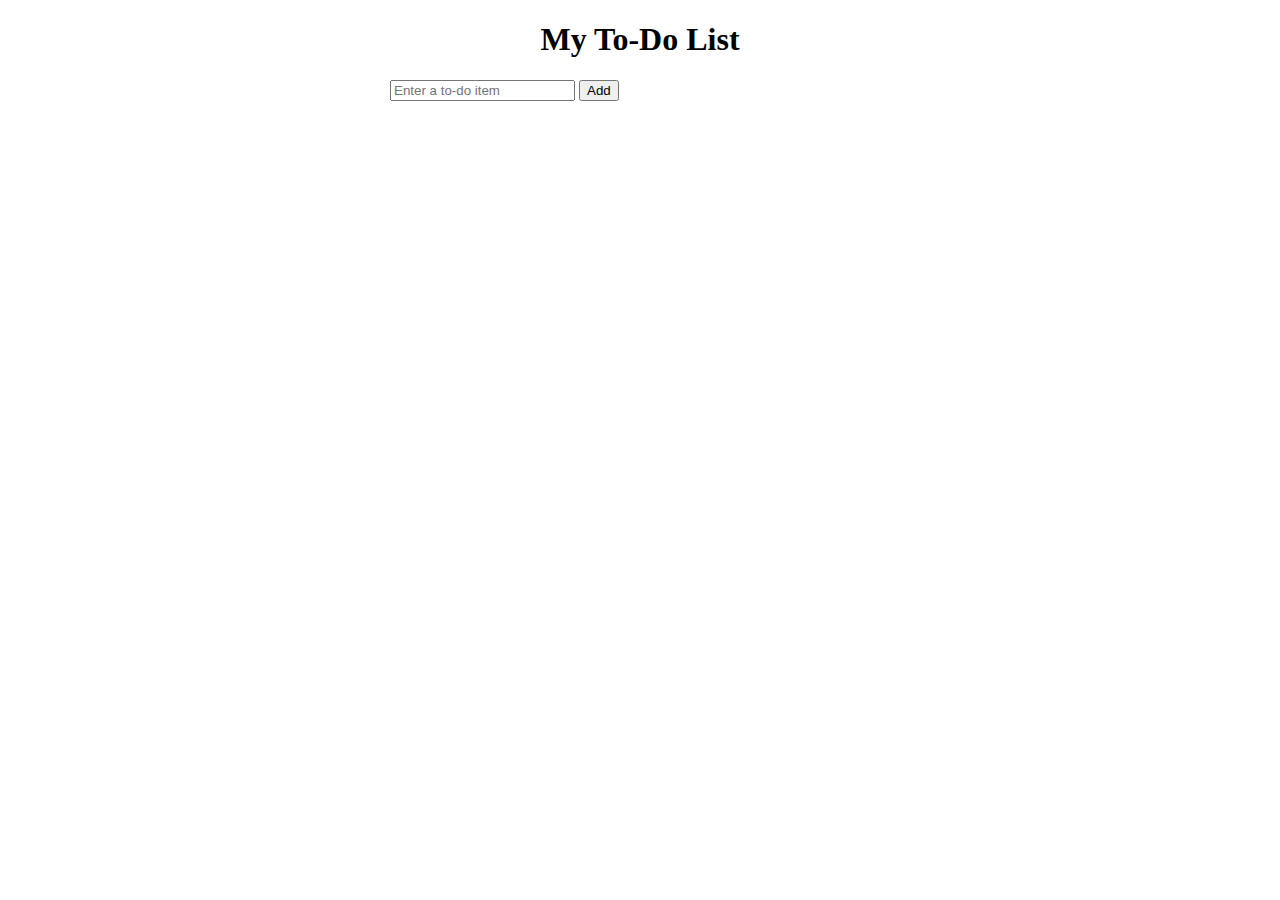
<file: basic-to-do/index.html>
<!DOCTYPE html>
<html>
  <head>
    <meta charset="UTF-8">
    <title>jQuery Todo App</title>
    <link rel="stylesheet" href="style.css">
  </head>
  <body>
    <h1>My To-Do List</h1>
    <div class="container">
      <input type="text" placeholder="Enter a to-do item" id="newItem">
      <button id="addBtn">Add</button>
      <ul id="todoList"></ul>
    </div>
    <script src="https://code.jquery.com/jquery-3.6.0.min.js"></script>
    <script src="script.js"></script>
  </body>
</html>
</file>
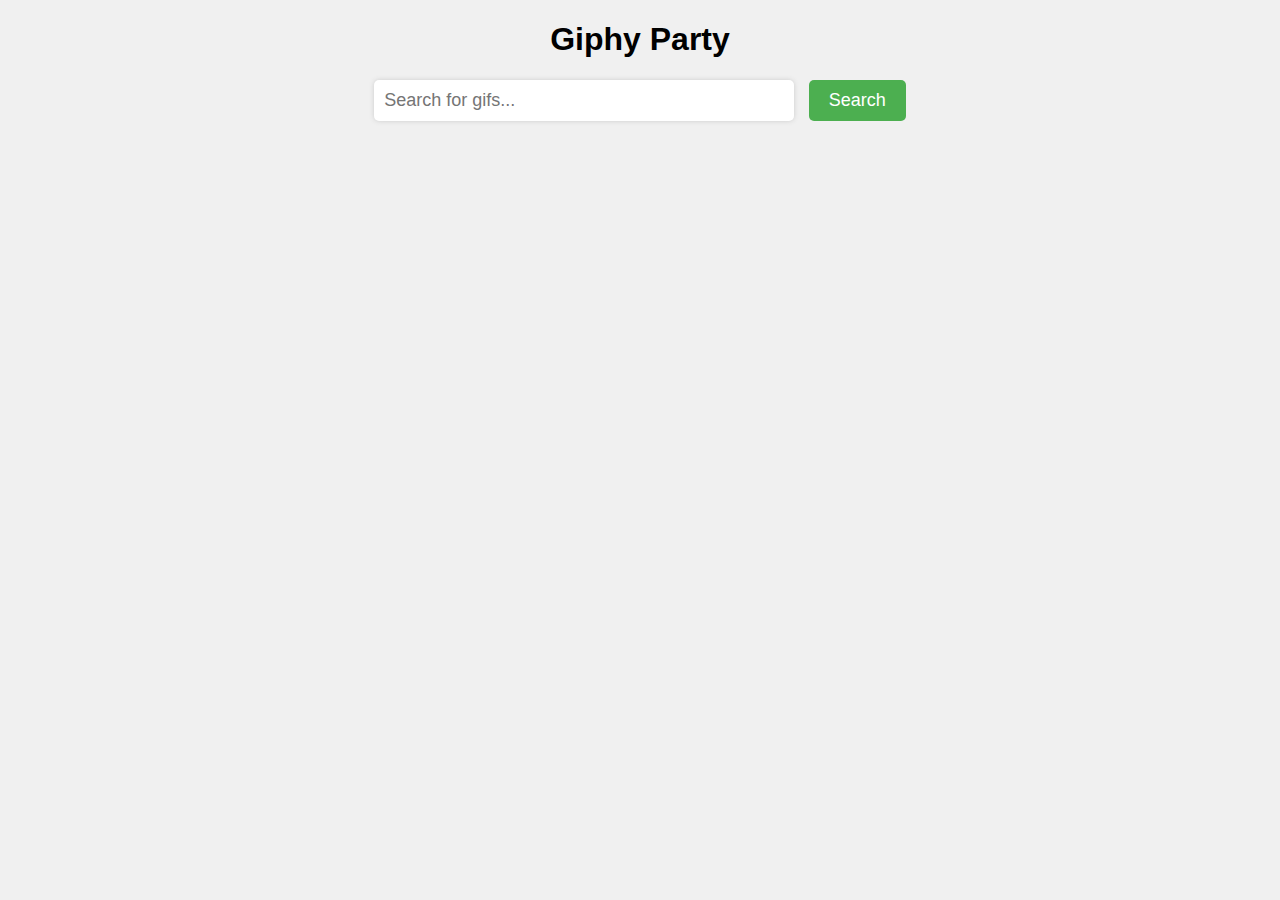
<file: Giphy/index.html>
<!DOCTYPE html>
<html>
<head>
	<title>Giphy Party</title>
	<script src="https://code.jquery.com/jquery-3.6.0.min.js"></script>
	<script src="script.js"></script>
	<link rel="stylesheet" href="style.css">
</head>
<body>
	<h1>Giphy Party</h1>
	<form id="search-form">
		<input type="text" id="search-input" placeholder="Search for gifs...">
		<button type="submit" id="search-button">Search</button>
	</form>
	<div id="gif-container"></div>
</body>
</html>
</file>
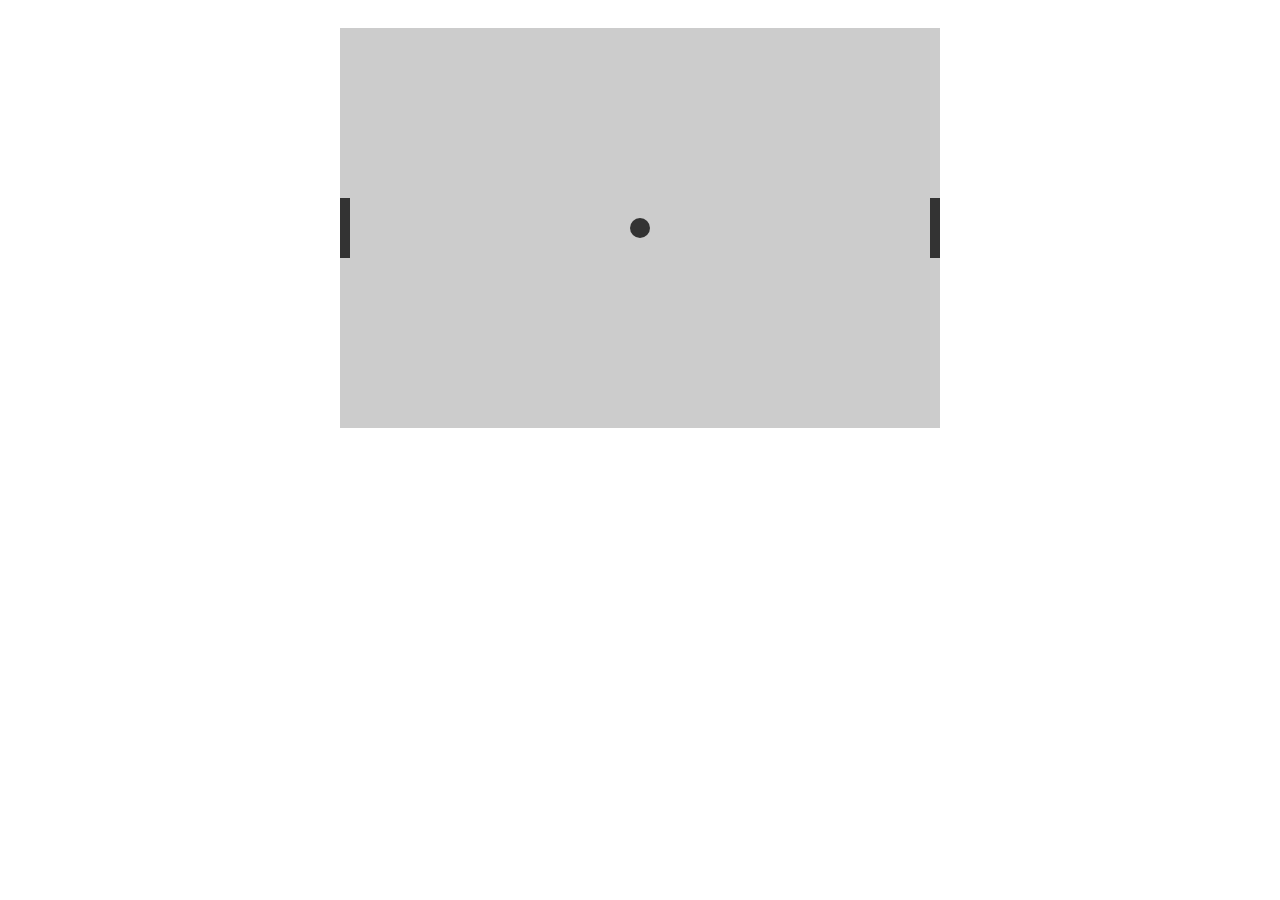
<file: pong-game/index.html>
<!DOCTYPE html>
<html lang="en">
<head>
    <meta charset="UTF-8">
    <meta http-equiv="X-UA-Compatible" content="IE=edge">
    <meta name="viewport" content="width=device-width, initial-scale=1.0">
    <title>Document</title>
    <link rel="stylesheet" href="style.css">
    <script src="script.js"></script>
</head>
<body>
    <div class="container">
        <div class="game">
          <div class="paddle paddle-left"></div>
          <div class="paddle paddle-right"></div>
          <div class="ball"></div>
        </div>
      </div>
      
</body>
</html>
</file>
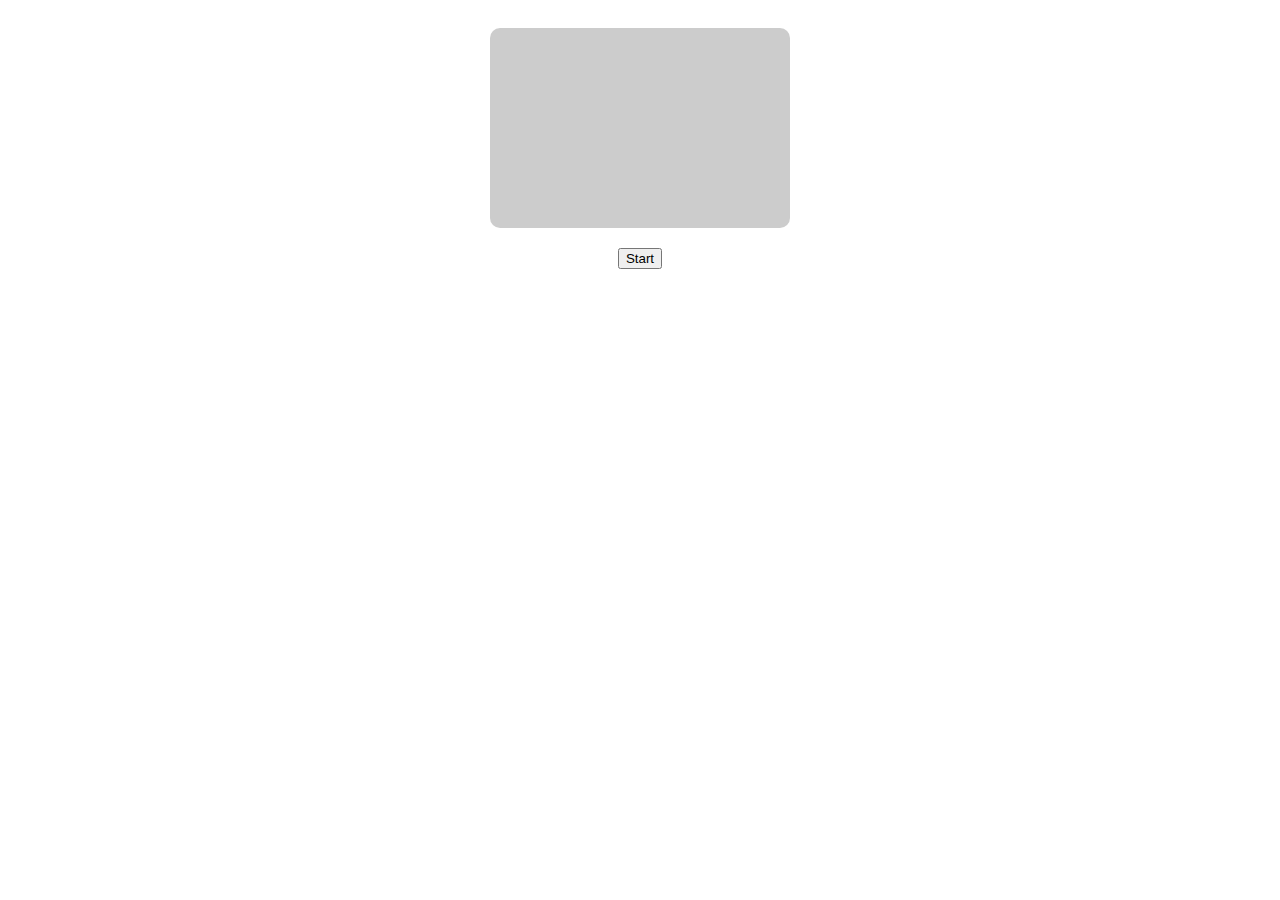
<file: put-balls-in-basket/index.html>
<!DOCTYPE html>
<html lang="en">
  <head>
    <meta charset="UTF-8" />
    <meta http-equiv="X-UA-Compatible" content="IE=edge" />
    <meta name="viewport" content="width=device-width, initial-scale=1.0" />
    <title>Document</title>
    <link rel="stylesheet" href="style.css" />
    <script src="script.js"></script>
  </head>
  <body>
    <div class="container">
        <div class="basket"></div>
        <button id="start">Start</button>
      </div>
      
  </body>
</html>
</file>
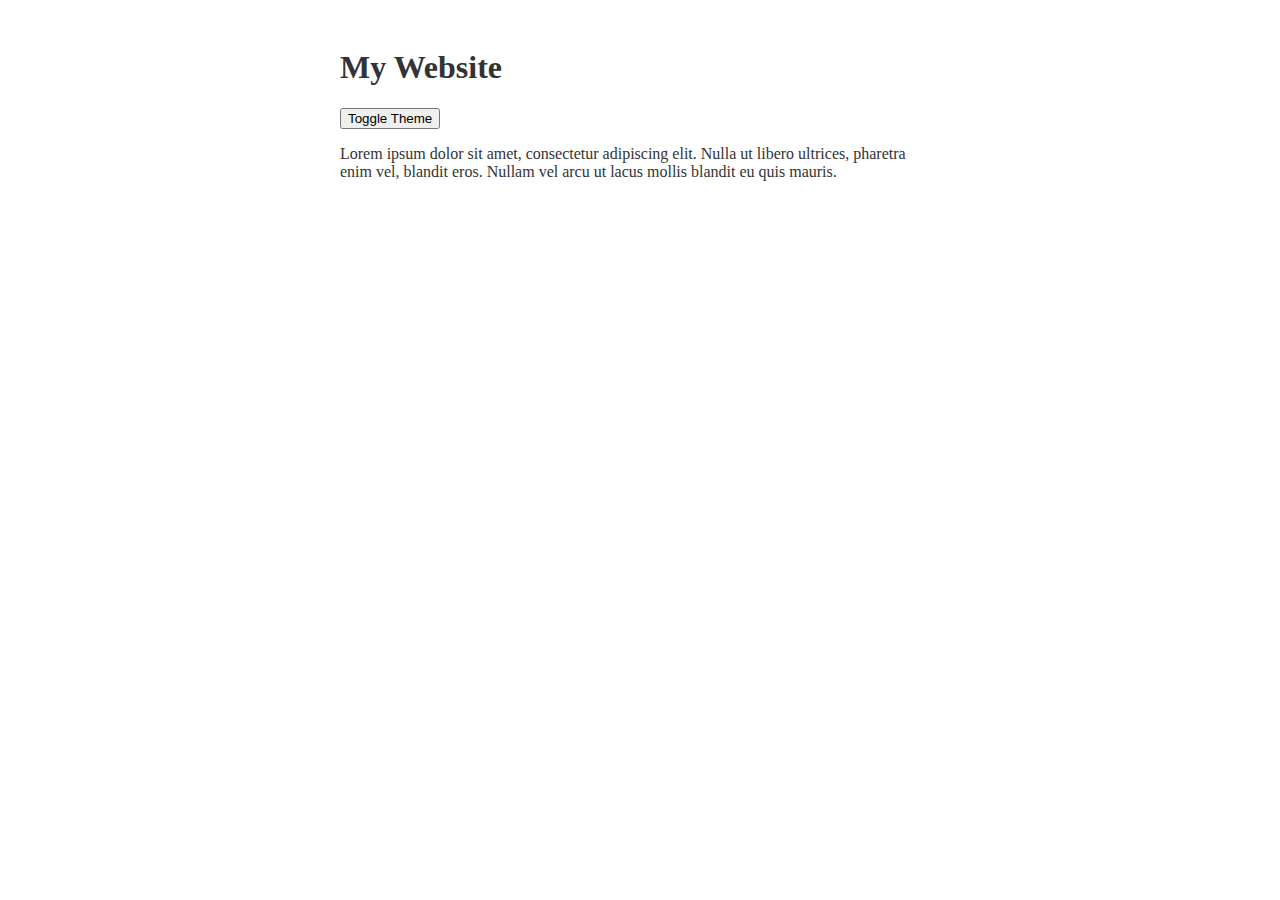
<file: toggle/index.html>
<!DOCTYPE html>
<html lang="en">
<head>
    <meta charset="UTF-8">
    <meta http-equiv="X-UA-Compatible" content="IE=edge">
    <meta name="viewport" content="width=device-width, initial-scale=1.0">
    <title>Document</title>
    <link rel="stylesheet" href="style.css">
    <script src="scripts.js"></script>
</head>
<body>
    <div class="container">
        <h1>My Website</h1>
        <button id="theme-toggle">Toggle Theme</button>
        <p>Lorem ipsum dolor sit amet, consectetur adipiscing elit. Nulla ut libero ultrices, pharetra enim vel, blandit eros. Nullam vel arcu ut lacus mollis blandit eu quis mauris.</p>
      </div>
      
</body>
</html>
</file>
<file: basic-to-do/style.css>
h1{
    text-align: center;
}
.container {
    max-width: 500px;
    margin: 0 auto;
    
  }
  
  ul {
    list-style: none;
    padding: 0;
  }
  
  li {
    display: flex;
    align-items: center;
    justify-content: space-between;
    margin-bottom: 10px;
    border-bottom: 1px solid #ddd;
    padding-bottom: 5px;
  }
  
  li button {
    margin-left: 10px;
  }
</file>
<file: Giphy/style.css>
body {
	font-family: Arial, sans-serif;
	background-color: #f0f0f0;
}

h1 {
	text-align: center;
}

#search-form {
	margin: 20px auto;
	text-align: center;
}

#search-input {
	padding: 10px;
	border: none;
	border-radius: 5px;
	box-shadow: 0px 0px 5px #ccc;
	font-size: 18px;
	width: 400px;
}

#search-button {
	padding: 10px 20px;
	background-color: #4CAF50;
	border: none;
	color: #fff;
	border-radius: 5px;
	font-size: 18px;
	margin-left: 10px;
	cursor: pointer;
}

#search-button:hover {
	background-color: #3e8e41;
}

#gif-container {
	display: flex;
	flex-wrap: wrap;
	justify-content: center;
	align-items: center;
	margin: 20px auto;
	max-width: 800px;
}

#gif-container img {
	margin: 10px;
	box-shadow: 0px 0px 5px #ccc;
	border-radius: 5px;
	cursor: pointer;
}
</file>
<file: pong-game/style.css>
.container {
    max-width: 600px;
    margin: 0 auto;
    padding: 20px;
    display: flex;
    flex-direction: column;
    align-items: center;
  }
  
  .game {
    width: 600px;
    height: 400px;
    background-color: #ccc;
    position: relative;
  }
  
  .paddle {
    width: 10px;
    height: 60px;
    background-color: #333;
    position: absolute;
    top: 50%;
    transform: translateY(-50%);
  }
  
  .paddle-left {
    left: 0;
  }
  
  .paddle-right {
    right: 0;
  }
  
  .ball {
    width: 20px;
    height: 20px;
    background-color: #333;
    position: absolute;
    top: 50%;
    left: 50%;
    transform: translate(-50%, -50%);
    border-radius: 50%;
  }
  
  .score {
    font-size: 24px;
    font-weight: bold;
    margin-bottom: 20px;
  }
</file>
<file: put-balls-in-basket/style.css>
.container {
    max-width: 600px;
    margin: 0 auto;
    padding: 20px;
    display: flex;
    flex-direction: column;
    align-items: center;
  }
  
  .basket {
    width: 300px;
    height: 200px;
    background-color: #ccc;
    border-radius: 10px;
    margin-bottom: 20px;
    display: flex;
    flex-wrap: wrap;
  }
  
  .ball {
    width: 30px;
    height: 30px;
    border-radius: 50%;
    margin: 5px;
  }
  
  .red { background-color: red; }
  .blue { background-color: blue; }
  .yellow { background-color: yellow; }
  .lightgrey { background-color: lightgrey; }
  .darkorchid { background-color: darkorchid; }
  .black { background-color: black; }
  .orange { background-color: orange; }
  .deeppink { background-color: deeppink; }
  .green { background-color: green; }
  .purple { background-color: purple; }
  .saddlebrown { background-color: saddlebrown; }
  .lightseagreen { background-color: lightseagreen; }
  .deepskyblue { background-color: deepskyblue; }
  .firebrick { background-color: firebrick; }
  .crimson { background-color: crimson; }
</file>
<file: toggle/style.css>
body {
    background-color: #fff;
    color: #333;
  }
  
  .container {
    max-width: 600px;
    margin: 0 auto;
    padding: 20px;
  }
  
  .dark {
    background-color: #333;
    color: #fff;
  }
</file>
